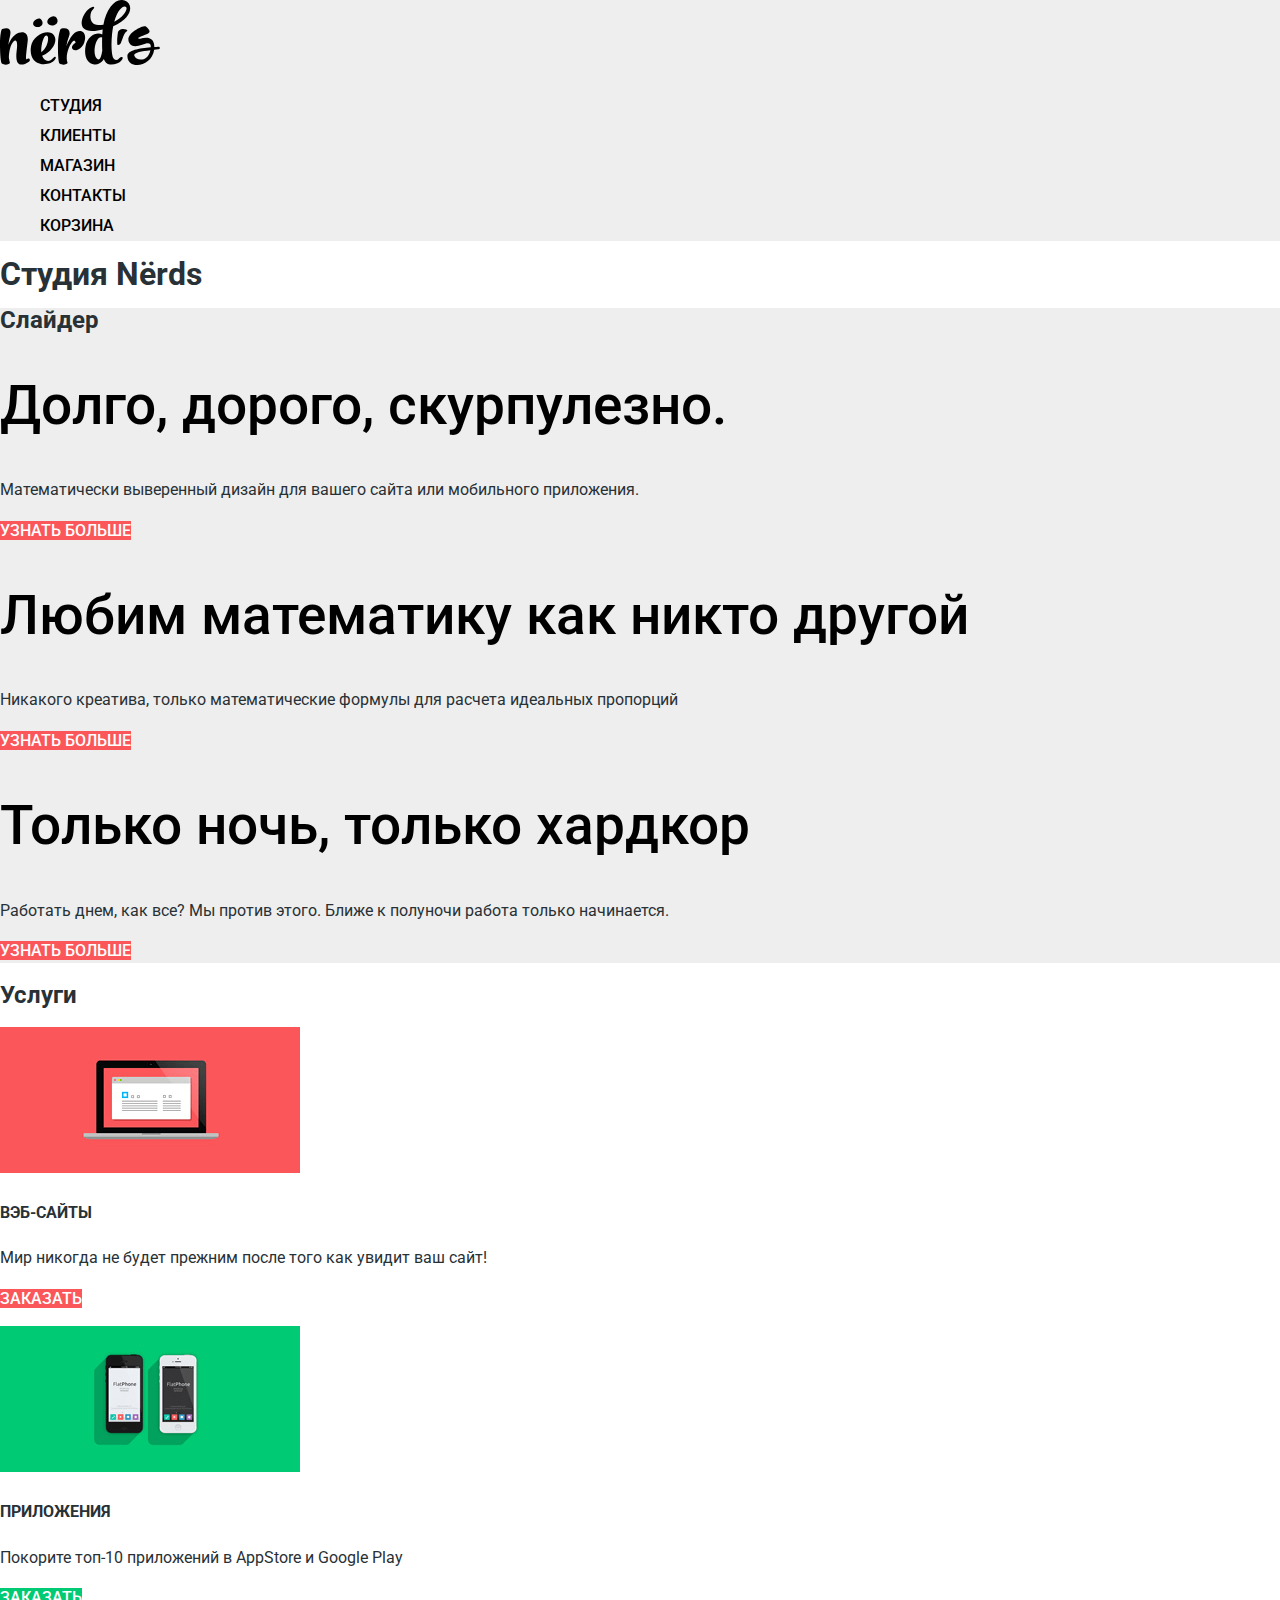
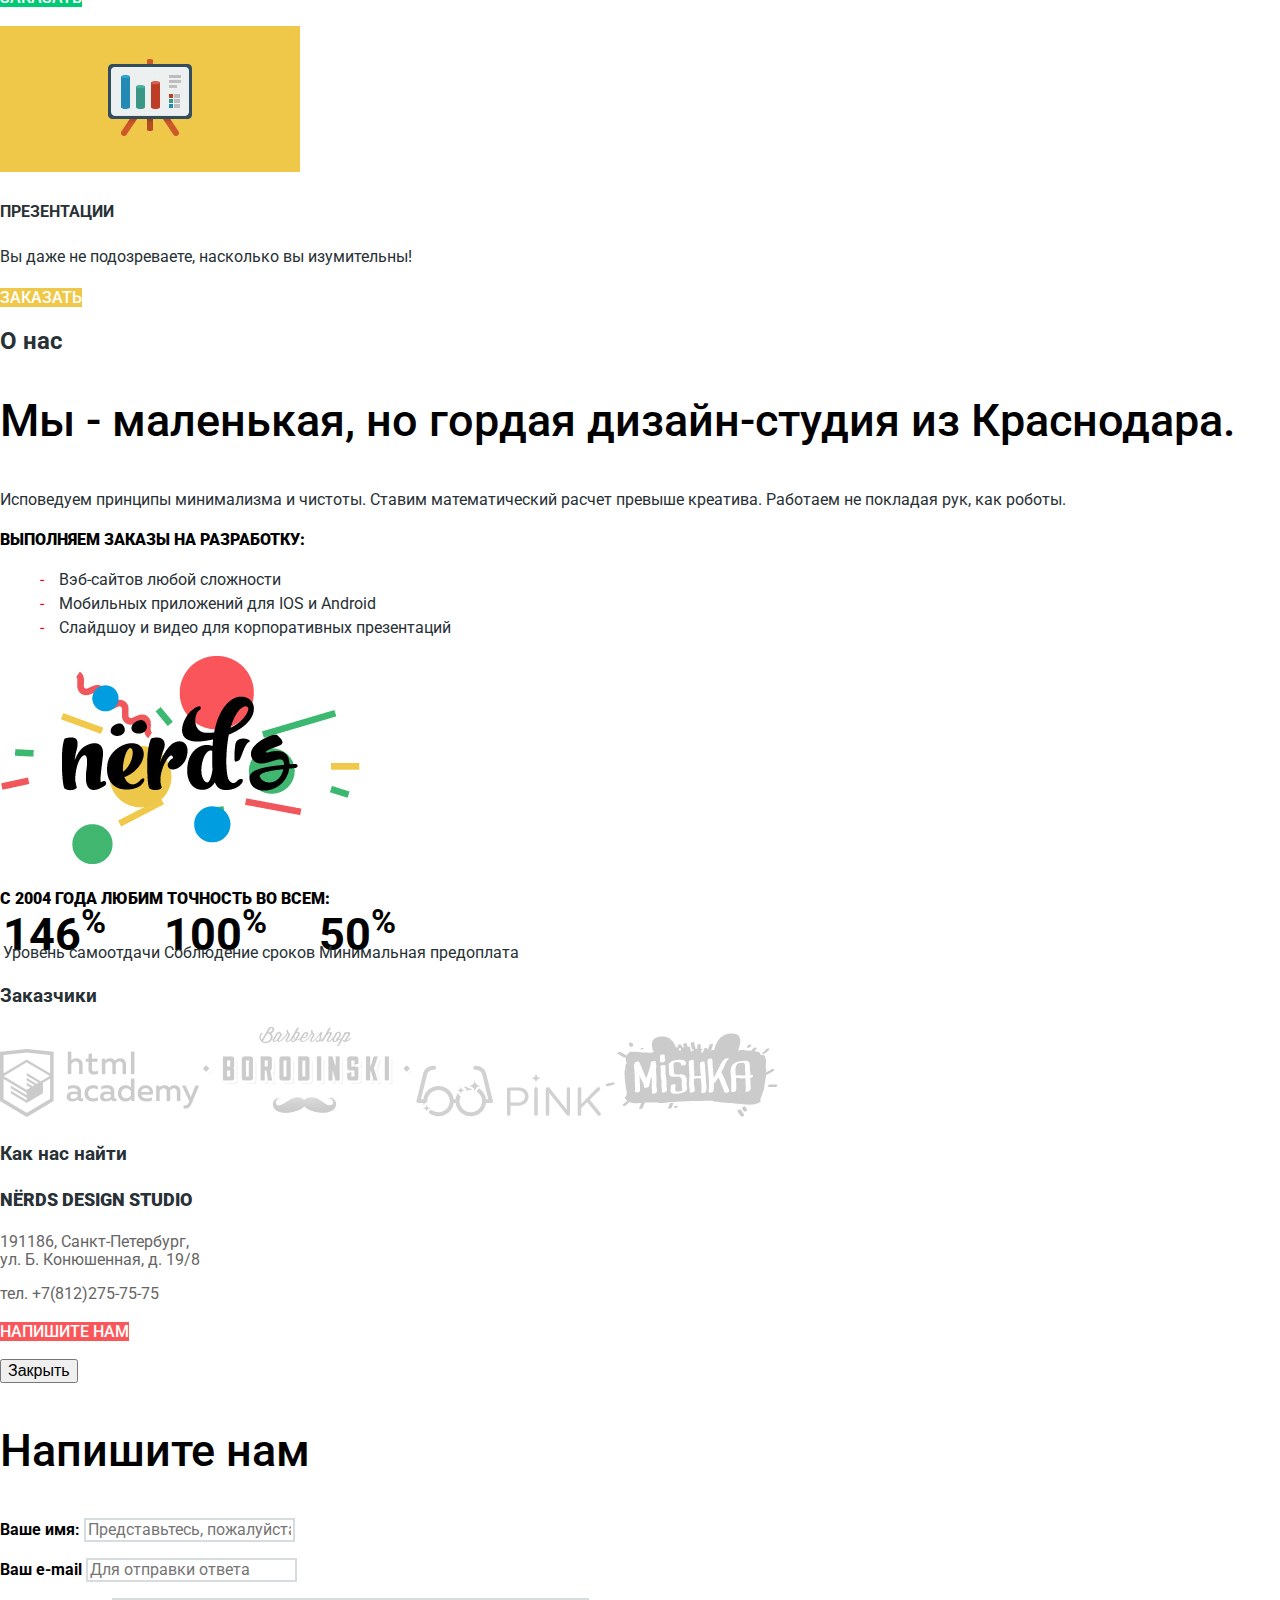
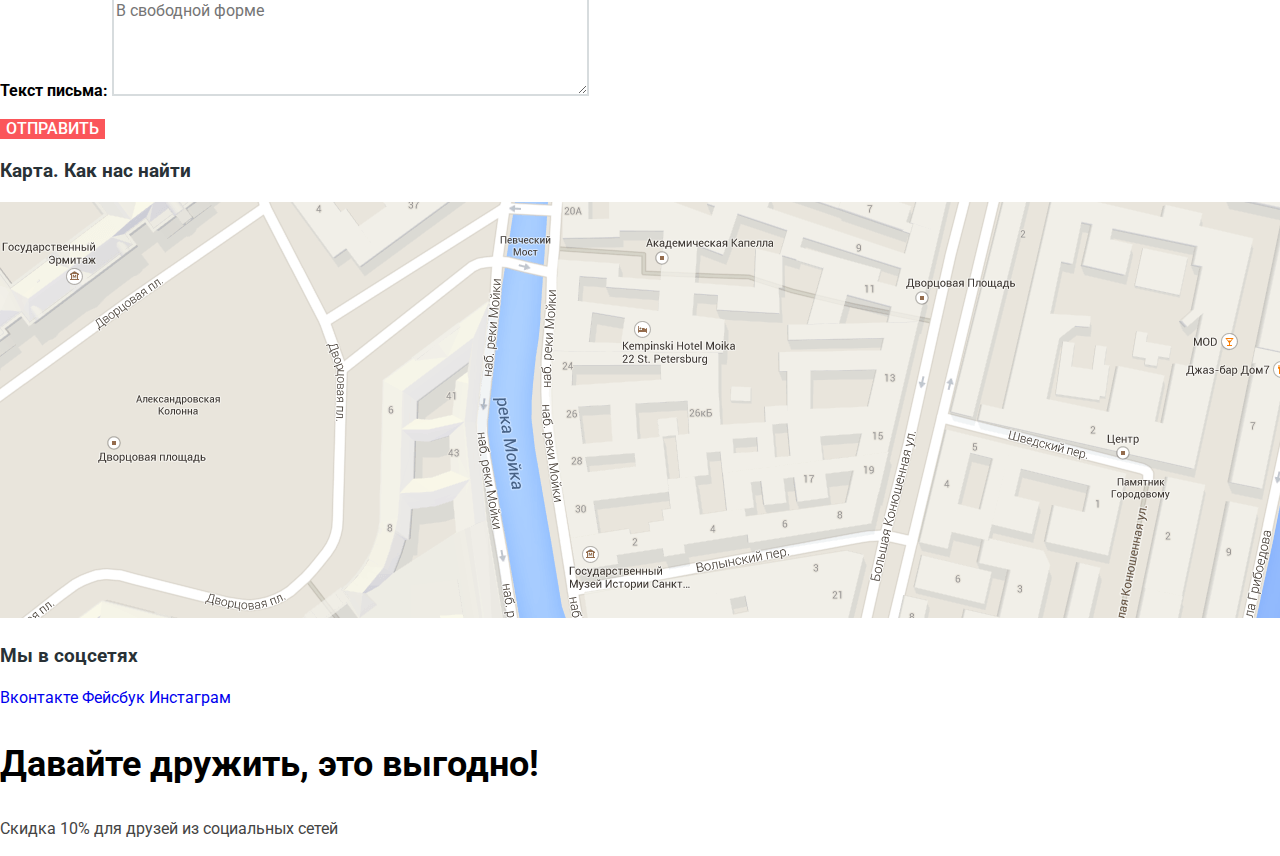
<file: index.html>
<!DOCTYPE html>
<html lang="ru">

<head>
  <meta charset="utf-8">
  <title>HTML Academy: Нёрдс</title>
  <link href="https://fonts.googleapis.com/css?family=Roboto:400,500,700&amp;subset=cyrillic" rel="stylesheet">
  <link href="css/normalize.css" rel="stylesheet">
  <link href="css/style.css" rel="stylesheet">
</head>

<body>
  <header class="main-header">
    <nav class="main-navigation">
      <a class="main-header-logo" tabindex="0">
        <img src="img/nerds-logo.svg" width="160" height="65" alt="Логотип Nërd's">
      </a>
      <ul class="site-navigation">
        <li><a href="index.html" tabindex="0">Студия</a></li>
        <li><a href="customers.html" tabindex="0">Клиенты</a></li>
        <li><a href="catalog.html" tabindex="0">Магазин</a></li>
        <li><a href="contacts.html" tabindex="0">Контакты</a></li>
        <li><a href="basket.html" tabindex="0">Корзина</a></li>
      </ul>
    </nav>
  </header>
  <main>
    <h1 class="visually-hidden">Студия Nёrds</h1>
    <section class="info">
      <h2 class="visually-hidden">Слайдер</h2>
      <!-- Здесь будет слайдер -->
      <div class="slider1">
        <h2 class="slogan">Долго, дорого, скурпулезно.</h2>
        <p>Математически выверенный дизайн для&nbsp;вашего сайта или&nbsp;мобильного приложения.</p>
        <a class="button-red" href="info.html" tabindex="0">Узнать больше</a>
      </div>
      <div class="slider2">
        <h2 class="slogan">Любим математику как&nbsp;никто другой</h2>
        <p>Никакого креатива, только&nbsp;математические формулы для&nbsp;расчета идеальных пропорций</p>
        <a class="button-red" href="info.html" tabindex="0">Узнать больше</a>
      </div>
      <div class="slider3">
        <h2 class="slogan">Только ночь, только&nbsp;хардкор</h2>
        <p>Работать днем, как все? Мы против этого. Ближе к полуночи работа только начинается.</p>
        <a class="button-red" href="info.html" tabindex="0">Узнать больше</a>
      </div>
    </section>
    <section class="services">
      <h2 class="visually-hidden">Услуги</h2>
      <img src="img/illustration-1.png" width="300" height="146" alt="вэб-сайты">
      <h4 class="types-of-services">Вэб-сайты</h4>
      <p>Мир никогда не будет прежним после&nbsp;того как увидит ваш сайт!</p>
      <p><a class="button-red" href="order.html" tabindex="0">Заказать</a></p>
      <img src="img/illustration-2.png" width="300" height="146" alt="приложения">
      <h4 class="types-of-services">Приложения</h4>
      <p>Покорите топ-10 приложений в AppStore и Google Play</p>
      <p><a class="button-green" href="order.html" tabindex="0">Заказать</a></p>
      <img src="img/illustration-3.png" width="300" height="146" alt="презентации">
      <h4 class="types-of-services">Презентации</h4>
      <p>Вы даже не подозреваете, насколько вы изумительны!</p>
      <p><a class="button-yellow" href="order.html" tabindex="0">Заказать</a></p>
    </section>
    <section class="about-company">
      <h2 class="visually-hidden">О нас</h2>
      <article class="company-discription">
        <h3 class="small-studio">Мы - маленькая, но гордая дизайн-студия из Краснодара.</h3>
        <p>Исповедуем принципы минимализма и чистоты. Ставим математический расчет превыше креатива. Работаем не&nbsp;покладая рук, как роботы.</p>
        <p class="orders"><b>Выполняем заказы на разработку:</b></p>
        <ul>
          <li class="order-list">Вэб-сайтов любой сложности</li>
          <li class="order-list">Мобильных приложений для IOS и Android</li>
          <li class="order-list">Слайдшоу и видео для корпоративных презентаций</li>
        </ul>
      </article>
      <div class="table">
        <img src="img/nerds-illustration.png" width="360" height="208" alt="Логотип Nёrd's">
        <p class="table-numerals"><b>С 2004 года любим точность во всем:</b></p>
        <table>
          <tr>
            <td class="numerals">146<sup>%</sup></td>
            <td class="numerals">100<sup>%</sup></td>
            <td class="numerals">50<sup>%</sup></td>
          </tr>
          <tr class="advantages">
            <td>Уровень самоотдачи</td>
            <td>Соблюдение сроков</td>
            <td>Минимальная предоплата</td>
          </tr>
        </table>
      </div>
    </section>
    <section class="our-clients">
      <h3 class="visually-hidden">Заказчики</h3>
      <a class="html-academy" href="https://htmlacademy.ru/intensive/htmlcss">
        <img src="img/logo-1.png" width="199" height="68" alt="html academy" tabindex="0">
      </a>
      <a class="Barbershop" href="Barbershop.html"><img src="img/logo-2.png" width="209" height="90" alt="Barbershop BORODINSKI" tabindex="0"></a>
      <a class="pink" href="pink.html"><img src="img/logo-3.png" width="185" height="52" alt="PINK" tabindex="0"></a>
      <a class="mishka" href="mishka.htmls"><img src="img/logo-4.png" width="173" height="84" alt="MISHKA" tabindex="0"></a>
    </section>
  </main>
  <footer>
    <section class="map-contacts">
      <h3 class="visually-hidden">Как нас найти</h3>
      <div class="contact-us">
        <p class="contact-us-title"><b>nёrds design studio</b></p>
        <p class="contact-us-adress">191186, Санкт-Петербург,<br> ул. Б. Конюшенная, д. 19/8</p>
        <p class="contact-us-adress">тел. +7(812)275-75-75</p>
        <p><a class="button-red" href="contact-us.html" tabindex="0">Напишите нам</a></p>
      </div>
      <div class="modal-contact-us">
        <button class="modal-close" type="button">Закрыть</button>
        <form class="contact-us-form" action="https://echo.htmlacademy.ru" method="post">
          <h3 class="modal-title">Напишите нам</h3>
          <p class="contact-us-item">
            <label for="contact-us-name">Ваше имя:</label>
            <input id="contact-us-name" type="text" name="name" value="" placeholder="Представьтесь, пожалуйста" tabindex="0">
          </p>
          <p class="contact-us-item">
            <label for="contact-us-e-mail">Ваш e-mail</label>
            <input id="contact-us-e-mail" type="text" name="e-mail" value="" placeholder="Для отправки ответа" tabindex="0">
          </p>
          <p class="contact-us-item">
            <label for="contact-us-writing">Текст письма:</label>
            <textarea id="contact-us-writing" rows="5" cols="50" placeholder="В свободной форме" tabindex="0"></textarea>
          </p>
          <button class="button-red" type="submit" tabindex="0">Отправить</button>
        </form>
      </div>
    </section>
    <section class="map">
      <h3 class="visually-hidden">Карта. Как нас найти</h3>
      <img src="img/map.png" width="1440" height="416" alt="Офис компании по адресу
        ул. Большая Конюшенная 19/8, Санкт-Петербург">
    </section>
    <section class="footer-social">
      <h3 class="visually-hidden">Мы в соцсетях</h3>
      <a class="social-button" href="vkontakte.html" tabindex="0">Вконтакте</a>
      <a class="social-button" href="facebook.html" tabindex="0">Фейсбук</a>
      <a class="social-button" href="instagram.html" tabindex="0">Инстаграм</a>
    </section>
    <section class="discounts">
      <h3 class="discounts-slogan">Давайте дружить, это выгодно!</h3>
      <p class="discounts-10">Скидка 10% для друзей из социальных сетей</p>
    </section>
  </footer>
</body>

</html>
</file>
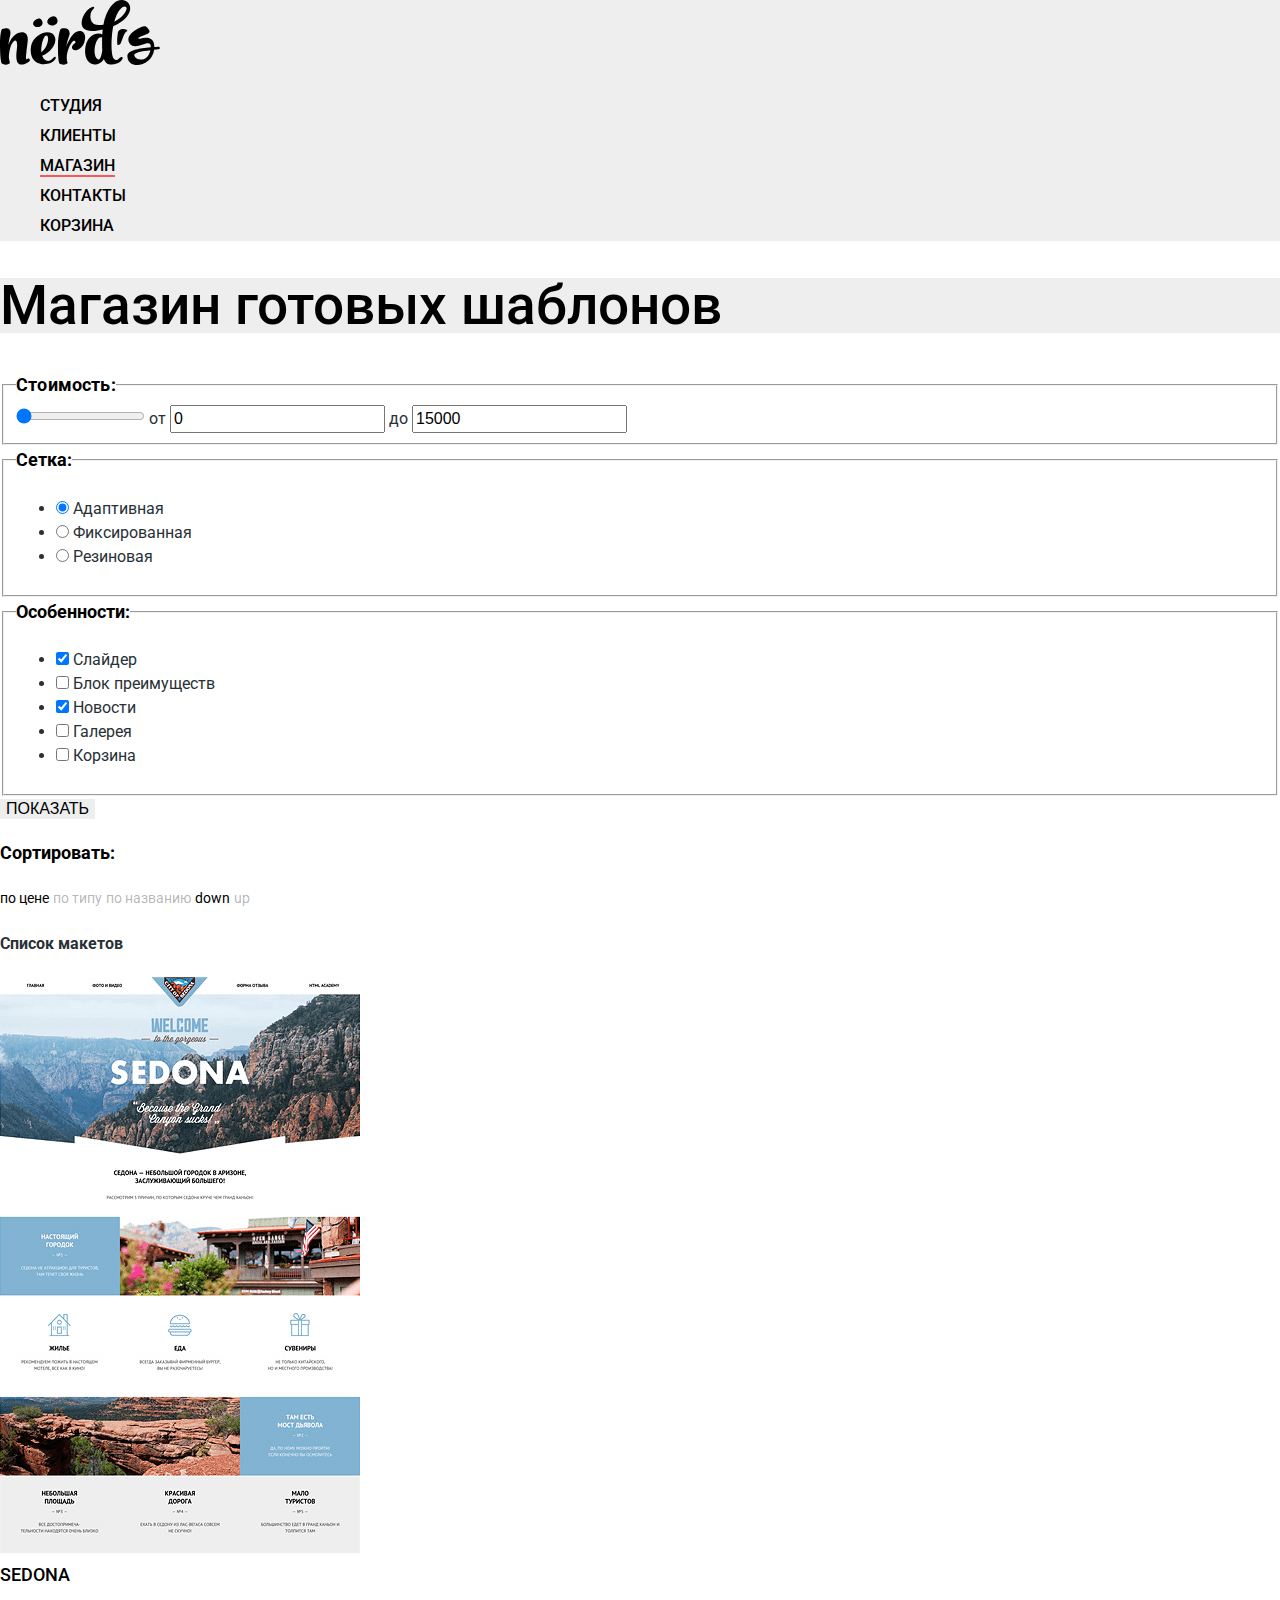
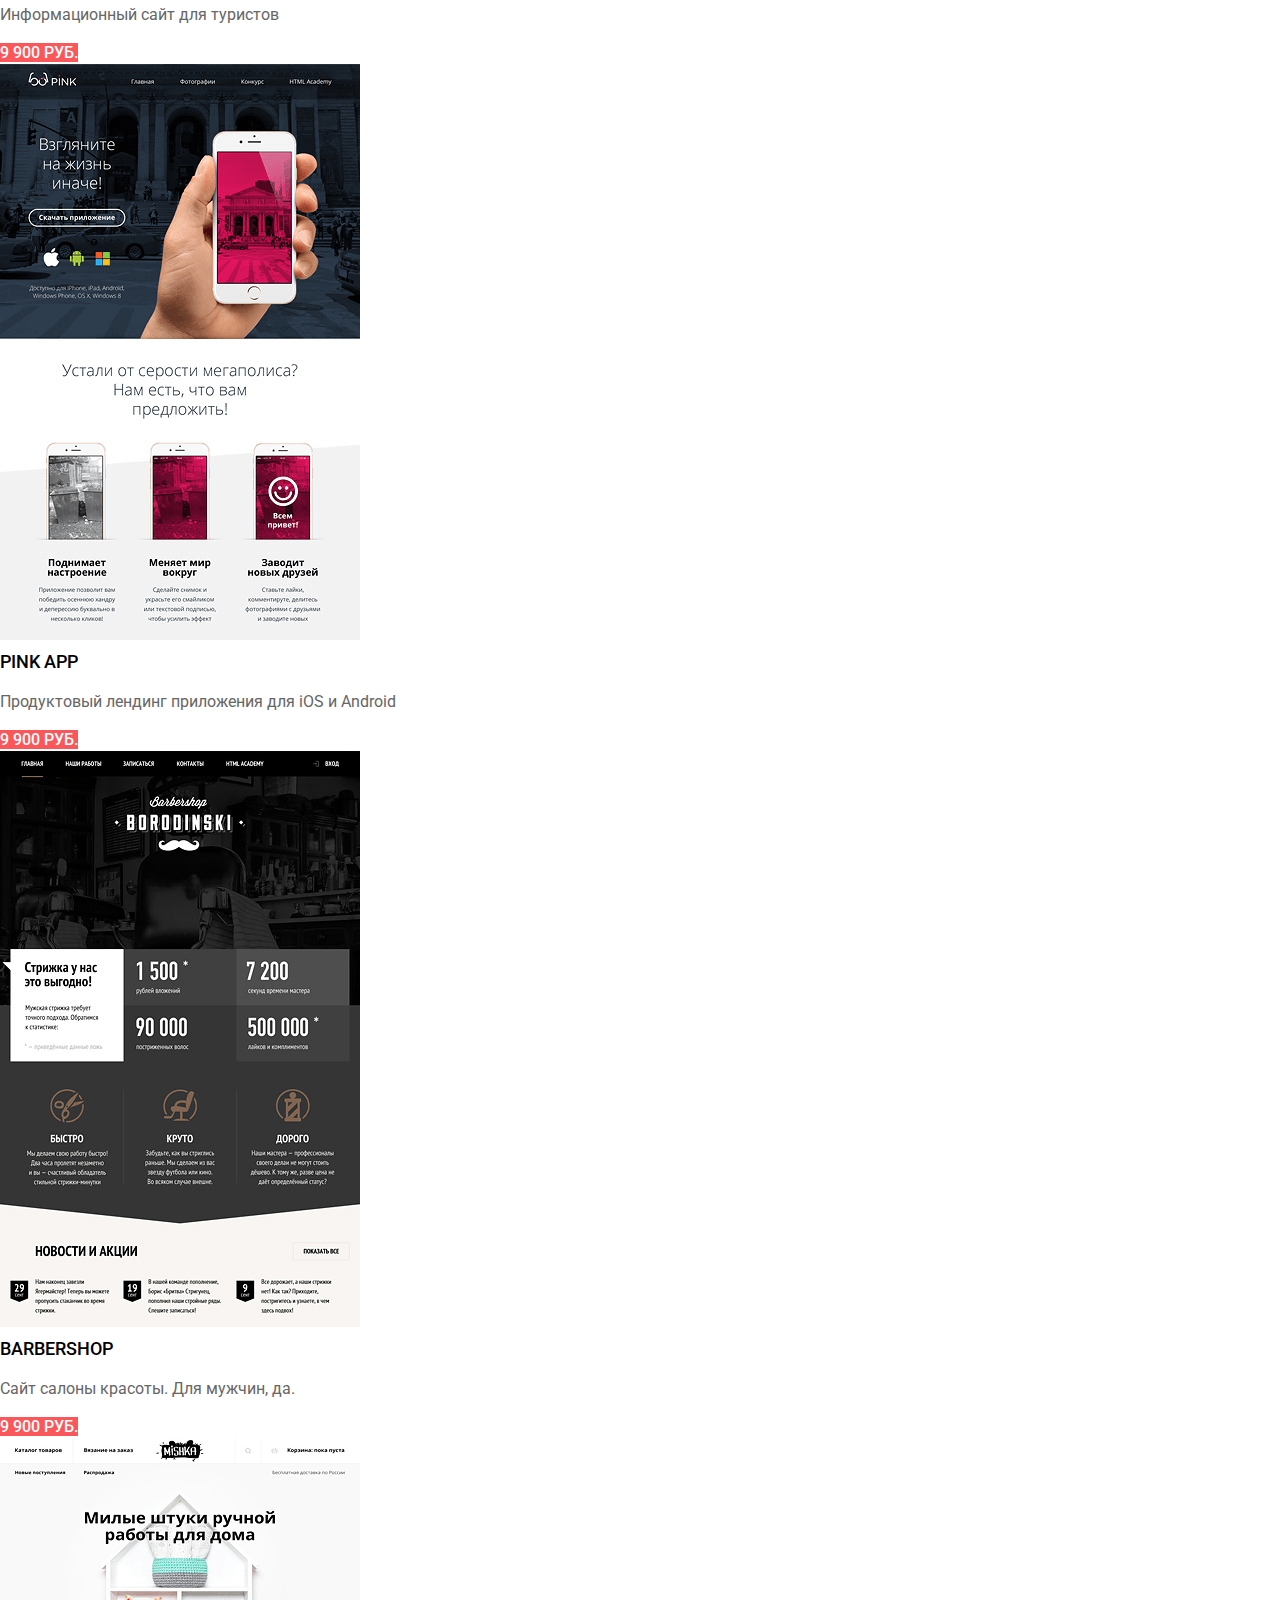
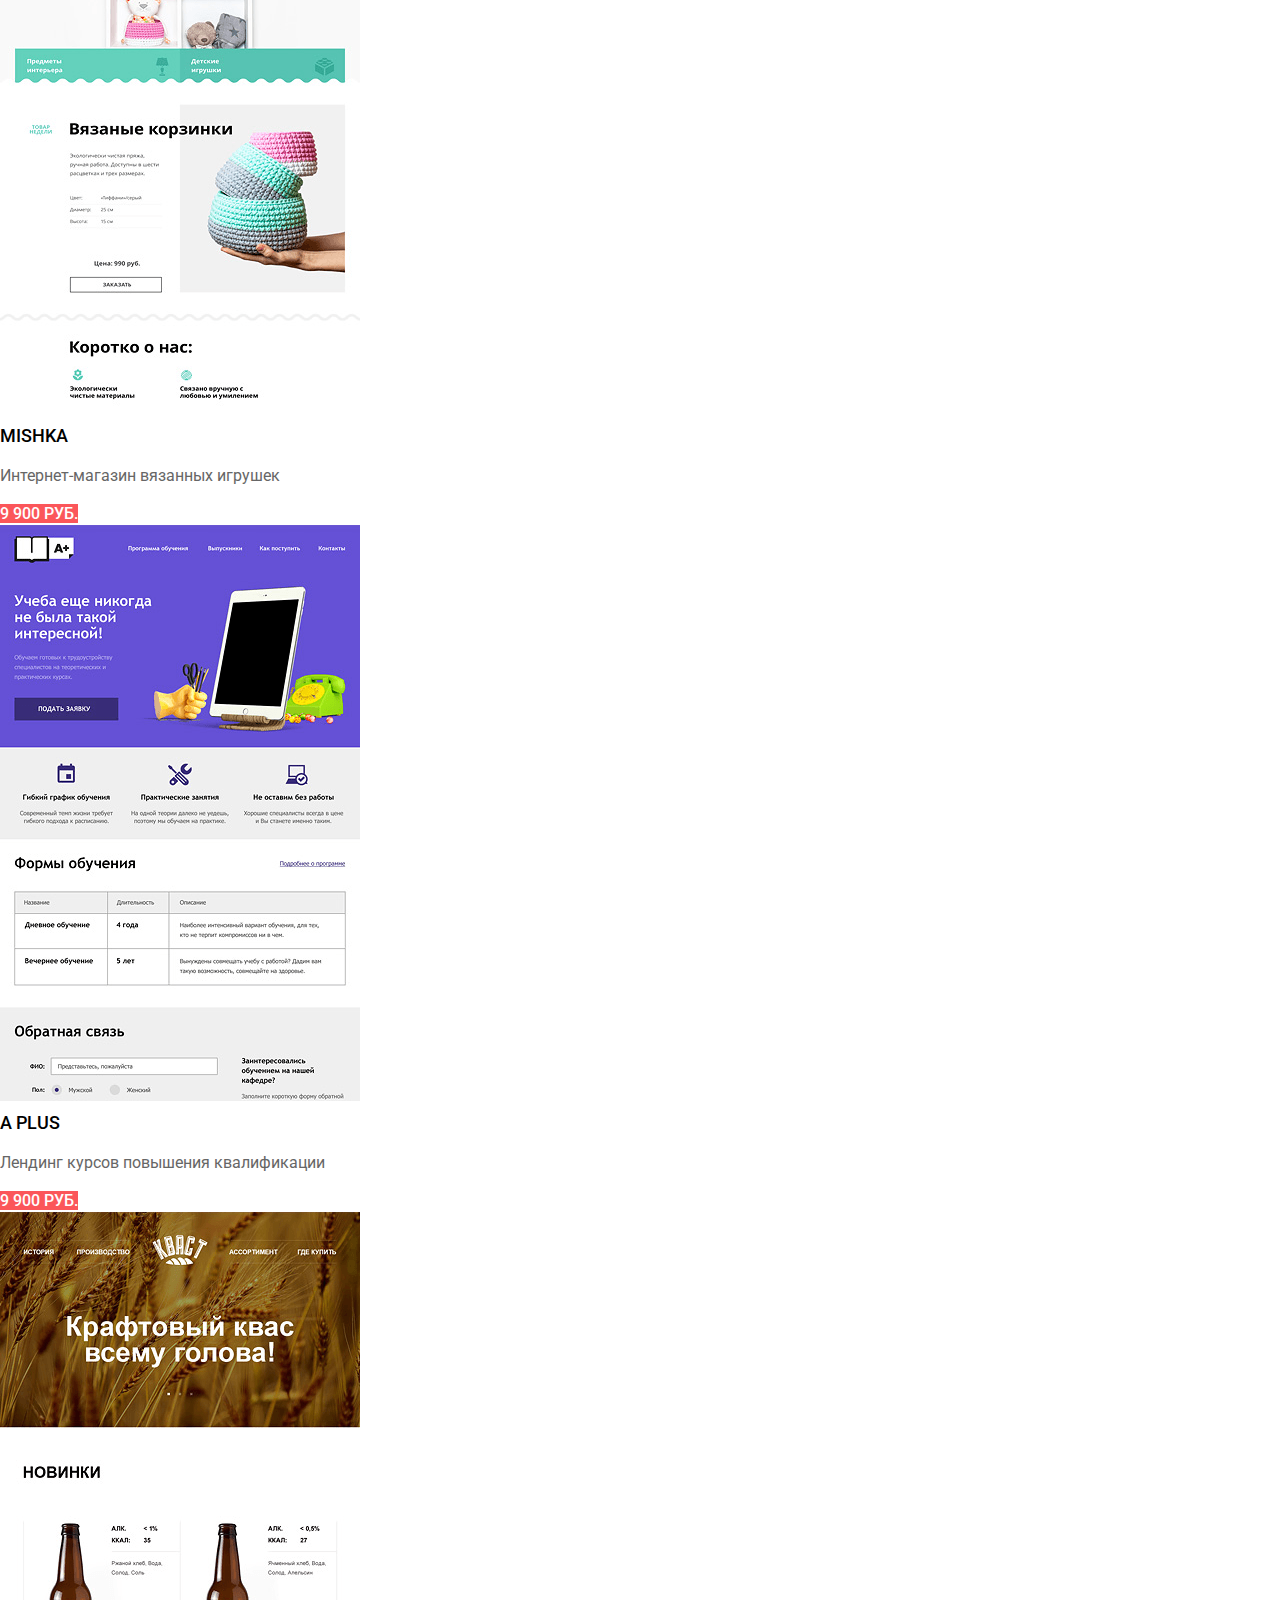
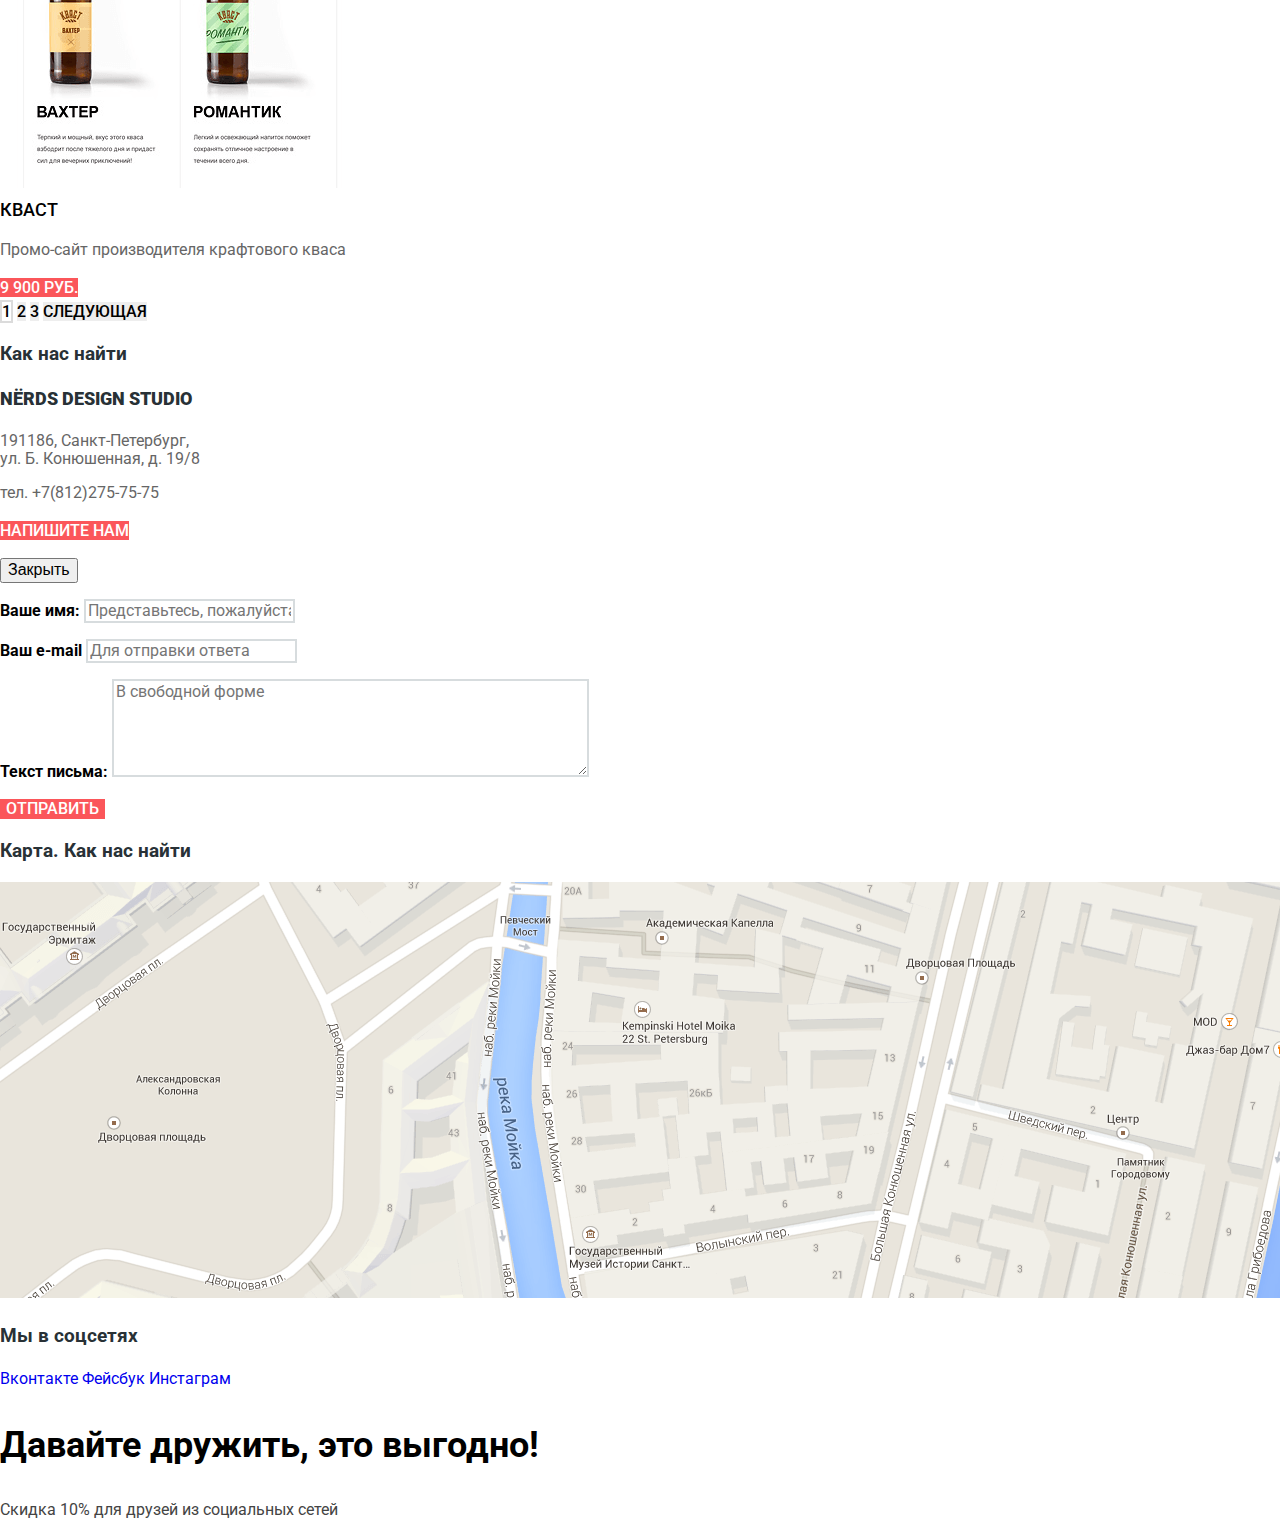
<file: catalog.html>
<!DOCTYPE html>
<html lang="ru">

<head>
  <meta charset="utf-8">
  <title>HTML Academy: Нёрдс</title>
  <link href="https://fonts.googleapis.com/css?family=Roboto:400,500,700&amp;subset=cyrillic" rel="stylesheet">
  <link href="css/normalize.css" rel="stylesheet">
  <link href="css/style.css" rel="stylesheet">
</head>

<body class="catalog-page">
  <header class="main-header">
    <nav class="main-navigation ">
      <a class="main-header-logo" href="index.html">
        <img src="img/nerds-logo.svg" width="160" height="65" alt="Логотип Nërd's" tabindex="0">
      </a>
      <ul class="site-navigation">
        <li><a href="index.html" tabindex="0">Студия</a></li>
        <li><a href="customers.html" tabindex="0">Клиенты</a></li>
        <li><a class="site-navigation-current" tabindex="0">Магазин</a></li>
        <li><a href="contacts.html" tabindex="0">Контакты</a></li>
        <li><a href="basket.html" tabindex="0">Корзина</a></li>
      </ul>
    </nav>
    <h1 class="page-title">Магазин готовых шаблонов</h1>
  </header>
  <main>
    <aside class="filters">

      <form class="filter" method="get" action="https://echo.htmlacademy.ru">
        <fieldset>
          <legend class="cost" >Стоимость:</legend>
          <input class="visually-hidden filter-input-range" type="range" min="0" max="15000" step="1" value="0">
          <!--<div class="slider nativeMultiple">
            <div class="nativeMultiple-one">
              <div>
                <input min="0" max="15000" value="0" name="three" type="doublerange"/>
              </div>
            </div>
            <div class="nativeMultiple-two">
              <div>
                <input min="0" max="15000" value="0" type="range" />
              </div>
            </div>
          </div>-->
          <label for="filter-number">от</label>
          <input class="visually-hidden filter-input-number" type="number" name="from" value="0" id="filter-number" tabindex="0">
          <label for="filter-number">до</label>
          <input class="visually-hidden filter-input-number" type="number" name="till" value="15000" id="filter-number" tabindex="0">
        </fieldset>

        <fieldset>
          <legend class="grid">Сетка:</legend>
          <ul>
            <li class="filter-grid">
              <input class="visually-hidden filter-input-radio" type="radio" name="grid-group" value="adaptive" id="filter-adaptive" checked>
              <label for="filter-adaptive" tabindex="0">Адаптивная</label>
            </li>
            <li class="filter-grid">
              <input class="visually-hidden filter-input-radio" type="radio" name="grid-group" value="fixed" id="filter-fixed">
              <label for="filter-fixed" tabindex="0">Фиксированная</label>
            </li>
            <li class="filter-grid">
              <input class="visually-hidden filter-input-radio" type="radio" name="grid-group" value="rubber" id="filter-rubber">
              <label for="filter-rubber" tabindex="0">Резиновая</label>
            </li>
          </ul>
        </fieldset>
        <fieldset>
          <legend class="features">Особенности:</legend>
          <ul>
            <li class="filter-features">
              <input class="visually-hidden filter-input-checkbox" type="checkbox" name="slider" id="filter-slider" checked>
              <label for="filter-slider" tabindex="0">Слайдер</label>
            </li>
            <li class="filter-features">
              <input class="visually-hidden filter-input-checkbox" type="checkbox" name="advantage-block" id="filter-advantage-block">
              <label for="filter-advantage-block" tabindex="0" tabindex="0">Блок преимуществ</label>
            </li>
            <li class="filter-features">
              <input class="visually-hidden filter-input-checkbox" type="checkbox" name="news" id="filter-news" checked>
              <label for="filter-news" tabindex="0" tabindex="0">Новости</label>
            </li>
            <li class="filter-features">
              <input class="visually-hidden filter-input-checkbox" type="checkbox" name="gallery" id="filter-gallery">
              <label for="filter-gallery" tabindex="0">Галерея</label>
            </li>
            <li class="filter-features">
              <input class="visually-hidden filter-input-checkbox" type="checkbox" name="trash" id="filter-trash">
              <label for="filter-trash" tabindex="0">Корзина</label>
            </li>
          </ul>
        </fieldset>
        <button type="submit" class="filter-button" tabindex="0">Показать</button>
      </form>
    </aside>
    <section class="sorting-filter">
      <h4 class="sorting">Сортировать:</h4>
      <a class="price price-current" href="#" tabindex="0">по цене</a>
      <a class="type" href="#" tabindex="0">по типу</a>
      <a class="name" href="#" tabindex="0">по названию</a>
      <a class="sorting-control sorting-control-active" href="#" tabindex="0">down</a>
      <a class="sorting-control" href="#" tabindex="0">up</a>
    </section>
    <section class="catalog">
      <h4 class="visually-hidden">Список макетов</h4>

      <article class="item-description">
        <a href="sedona.html">
          <img src="img/img-sedona.png" width="360" height="576" alt="sedona - информационный сайт для туристов">
        </a>
        <section class="pop-up">
          <a class="item-page" href="sedona.html">sedona</a>
          <p class="description">Информационный сайт для туристов</p>
          <a class="button-red" href="#" tabindex="0">9 900 РУБ.</a>
        </section>
      </article>

      <article class="item-description">
        <a href="pinkapp.html">
          <img src="img/img-pink.png" width="360" height="576" alt="pink app - продуктовый лендинг приложения для iOS и Android">
        </a>
        <section class="pop-up">
          <a class="item-page" href="pinkapp.html">pink app</a>
          <p class="description">Продуктовый лендинг приложения для iOS и Android </p>
          <a class="button-red" href="#" tabindex="0">9 900 РУБ.</a>
        </section>
      </article>

      <article class="item-description">
        <a href="barbershop.html">
          <img src="img/img-barbershop.png" width="360" height="576" alt="barbershop - Сайт салоны красоты. Для мужчин, да.">
        </a>
        <section class="pop-up">
          <a class="item-page" href="barbershop.html">barbershop</a>
          <p class="description">Сайт салоны красоты. Для мужчин, да.</p>
          <a class="button-red" href="#" tabindex="0">9 900 РУБ.</a>
        </section>
      </article>


      <article class="item-description">
        <a href="mishka.html">
          <img src="img/img-mishka.png" width="360" height="576" alt="mishka - Интернет-магазин вязанных игрушек">
        </a>
        <section class="pop-up">
          <a class="item-page" href="mishka.html">mishka</a>
          <p class="description">Интернет-магазин вязанных игрушек</p>
          <a class="button-red" href="#" tabindex="0">9 900 РУБ.</a>
        </section>
      </article>


      <article class="item-description">
        <a href="aplus.html">
          <img src="img/img-aplus.png" width="360" height="576" alt="a plus - Лендинг курсов повышения квалификации">
        </a>
        <section class="pop-up">
          <a class="item-page" href="aplus.html">a plus</a>
          <p class="description">Лендинг курсов повышения квалификации</p>
          <a class="button-red" href="#" tabindex="0">9 900 РУБ.</a>
        </section>
      </article>


      <article class="item-description">
        <a href="кваст.html">
          <img src="img/img-kvast.png" width="360" height="576" alt="кваст - Промо-сайт производителя крафтового кваса">
        </a>
        <section class="pop-up">
          <a class="item-page" href="кваст.html">кваст</a>
          <p class="description">Промо-сайт производителя крафтового кваса</p>
          <a class="button-red" href="#" tabindex="0">9 900 РУБ.</a>
        </section>
      </article>


      <div class="pages">
        <a class="page1 page-current" tabindex="0">1</a>
        <a class="page2" href="page2.html" tabindex="0">2</a>
        <a class="page3" href="page3.html" tabindex="0">3</a>
        <a class="next" href="next.html" tabindex="0">Следующая</a>
      </div>
    </section>
    <footer>
      <section class="map-contacts">
        <h3 class="visually-hidden">Как нас найти</h3>
        <div class="contact-us">
          <p class="contact-us-title"><b>nёrds design studio</b></p>
          <p class="contact-us-adress">191186, Санкт-Петербург,<br> ул. Б. Конюшенная, д. 19/8</p>
          <p class="contact-us-adress">тел. +7(812)275-75-75</p>
          <p><a class="button-red" href="contact-us.html" tabindex="0">Напишите нам</a></p>
        </div>
        <div class="modal-contact-us">
          <button class="modal-close" type="button">Закрыть</button>
          <form class="contact-us-form" action="https://echo.htmlacademy.ru" method="post">
            <p class="contact-us-item">
              <label for="contact-us-name">Ваше имя:</label>
              <input id="contact-us-name" type="text" name="name" value="" placeholder="Представьтесь, пожалуйста" tabindex="0">
            </p>
            <p class="contact-us-item">
              <label for="contact-us-e-mail">Ваш e-mail</label>
              <input id="contact-us-e-mail" type="text" name="e-mail" value="" placeholder="Для отправки ответа" tabindex="0">
            </p>
            <p class="contact-us-item">
              <label for="contact-us-writing">Текст письма:</label>
              <textarea id="contact-us-writing" rows="5" cols="50" placeholder="В свободной форме" tabindex="0"></textarea>
            </p>
            <button class="button-red" type="submit" tabindex="0">Отправить</button>
          </form>
        </div>
      </section>
      <section class="map">
        <h3 class="visually-hidden">Карта. Как нас найти</h3>
        <p>
          <img src="img/map.png" width="1440" height="416" alt="Офис компании по адресу
          ул. Большая Конюшенная 19/8, Санкт-Петербург">
        </p>
      </section>
      <section class="footer-social">
        <h3 class="visually-hidden">Мы в соцсетях</h3>
        <a class="social-button" href="vkontakte.html" tabindex="0">Вконтакте</a>
        <a class="social-button" href="facebook.html" tabindex="0">Фейсбук</a>
        <a class="social-button" href="instagram.html" tabindex="0">Инстаграм</a>
      </section>
      <section class="discounts">
        <h3 class="discounts-slogan">Давайте дружить, это выгодно!</h3>
        <p class="discounts-10">Скидка 10% для друзей из социальных сетей</p>
      </section>
    </footer>

  </main>

</body>

</html>
</file>
<file: css/style.css>
body {
  margin: 0;
  padding: 0;
  font-family: "Roboto", Arial, sans-serif;
  font-size: 16px;
  line-height: 24px;
  font-weight: 400;
  color: #283136;
  text-align: left;
  background-color: #ffffff;
}

.main-navigation {
  font-size: 16px;
  line-height: 30px;
  font-weight: 500;
  color: #000000;
  text-transform: uppercase;
  background-color: #eeeeee;
}

a {
  text-decoration: none;
}

.site-navigation {
  list-style: none;
}

.site-navigation a {
  color: #000000;
}

.site-navigation a:hover {
  color: #fb565a;
}

.site-navigation a:active {
  color: rgba(0, 0, 0, 0.3);
}

.site-navigation-current {
  border-bottom: 2px solid #fb565a;
}

.info {
  background-color: #eeeeee;
}

.slogan, .page-title {
  font-size: 55px;
  line-height: 55px;
  font-weight: 500;
  color: #000000;
  background-color: #eeeeee;
}

.button-red {
  font: inherit;
  font-size: 16px;
  line-height: 18px;
  font-weight: 500;
  text-align: center;
  vertical-align: middle;
  box-shadow: none;
  border: none;
  background-color: #fb565a;
  color: #ffffff;
  text-transform: uppercase;
}

.button-red:hover {
  background-color: #e74246;
}

.button-red:active {
  background-color: #d7373b;
  color: rgba(255, 255, 255, 0.3);
}

.button-green {
  font-size: 16px;
  line-height: 18px;
  font-weight: 500;
  text-align: center;
  vertical-align: middle;
  background-color: #00ca74;
  color: #ffffff;
  text-transform: uppercase;
}

.button-green:hover {
  background-color: #00bc6c;
}

.button-green:active {
  background-color: #00aa62;
  color: rgba(255, 255, 255, 0.3);
}

.button-yellow {
  font-size: 16px;
  line-height: 18px;
  font-weight: 500;
  text-align: center;
  vertical-align: middle;
  background-color: #efc84a;
  color: #ffffff;
  text-transform: uppercase;
}

.button-yellow:hover {
  background-color: #eab534;
}

.button-yellow:active {
  background-color: #e5a722;
  color: rgba(255, 255, 255, 0.3);
}

.types-of-services {
  text-transform: uppercase;
}

.small-studio, .modal-title {
  font-size: 45px;
  line-height: 45px;
  font-weight: 500;
  color: #000000;
}

.orders, .table-numerals {
  font-weight: 700;
  color: #000000;
  text-transform: uppercase;
}

.order-list {
  list-style-type: none;
}

.order-list::before {
  color: red;
  /* Цвет маркера */
  content: "-";
  /* Сам маркер */
  padding-right: 15px;
  /* Расстояние от маркера до текста */
}

.numerals {
  font-size: 45px;
  line-height: 10.06px;
  font-weight: 700;
  color: #000000;
}

.advantages {
  line-height: 18px;
}

.html-academy, .Barbershop, .pink, .mishka {
  opacity: 0.2;
}

.html-academy:hover, .Barbershop:hover, .pink:hover, .mishka:hover {
  opacity: 1;
}

.html-academy:active, .Barbershop:active, .pink:active, .mishka:active {
  opacity: 0.1;
}

.contact-us-title {
  font-size: 18px;
  line-height: 30px;
  font-weight: 700;
  text-transform: uppercase;
}

.contact-us-adress {
  font-size: 16px;
  line-height: 18px;
  color: #666666;
}

.contact-us-item {
  line-height: 18px;
  font-weight: 700;
  color: #000000;
}

.contact-us-item input {
  font: inherit;
  font-weight: 400;
  color: rgba(68, 68, 68, 0.5);
  border: 2px solid #d7dcde;
}

.contact-us-item input:hover, .contact-us-item textarea:hover {
  border-color: #b4b9bb;
}

.contact-us-item input:focus, .contact-us-item textarea:focus {
  border-color: #000000;
  color: #000000;
}

.contact-us-item textarea {
  font: inherit;
  font-weight: 400;
  color: rgba(68, 68, 68, 0.5);
  border: 2px solid #d7dcde;
}

.discounts-slogan {
  font-size: 36px;
  line-height: 36px;
  font-weight: 700;
  color: #000000;
}

.discounts-10 {
  font-size: 16px;
  line-height: 22px;
  color: #444444;
}

.cost, .grid, .features {
  font-size: 18px;
  line-height: 30px;
  font-weight: 700;
  color: #000000;
}

.cost {
  letter-spacing: 0.01em;
}

.sorting {
  font-size: 18px;
  line-height: 18px;
  font-weight: 700;
  color: #000000;
}

.filter-input-number {
  line-height: 22px;
  text-transform: uppercase;
}

.filter-input-radio, .filter-input-checkbox {
  line-height: 20px;
  list-style-type: none;
}

.filter-input-radio:hover + label, .filter-input-checkbox:hover + label {
  color: #000000;
}


.filter-input-radio:disabled + label, .filter-input-checkbox:disabled + label {
  color: rgba(40, 49, 54, 0.3);
}


.price, .type, .name, .sorting-control, .sorting-control {
  font-size: 14px;
  line-height: 18px;
  color: rgba(0, 0, 0, 0.3);
}

.price:hover, .type:hover, .name:hover, .sorting-control:hover, .sorting-control:hover {
  color: rgba(0, 0, 0, 0.6);
}

.price:active, .price-current, .type:active, .name:active, .sorting-control:active, .sorting-control-active, .sorting-control:active {
  color: #000000;
}


.item-page {
  font-size: 18px;
  line-height: 30px;
  font-weight: 500;
  color: #000000;
  text-transform: uppercase;
}

.description {
  line-height: 18px;
  color: #666666;
}

.filter-button, .page1, .page2, .page3, .next {
  line-height: 18px;
  font-weight: 500;
  text-align: center;
  vertical-align: middle;
  box-shadow: none;
  border: none;
  background-color: #eeeeee;
  color: #000000;
  text-transform: uppercase;
}

.filter-button:hover, .page1:hover, .page2:hover, .page3:hover, .next:hover {
  background-color: #dfdfdf;
}

.filter-button:active, .page1:active, .page2:active, .page3:active, .next:active {
  background-color: #d5d5d5;
  color: rgba(0, 0, 0, 0.3);
}

.page-current {
  background-color: #ffffff;
  border: 2px solid #dbdbdb;
}
</file>
